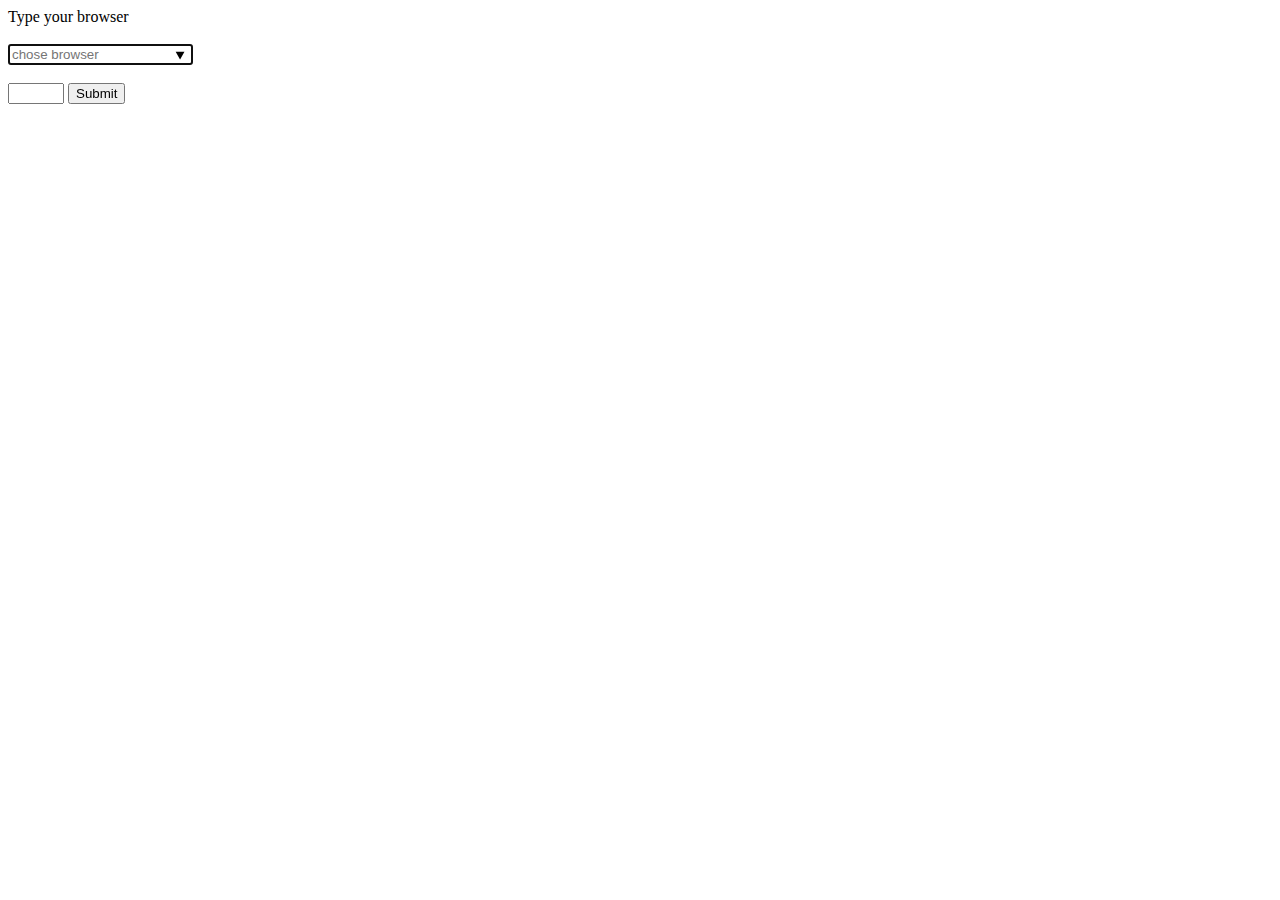
<file: 11.5.2018/index.html>
<!DOCTYPE html>
<html lang="en">
<head>
	<meta charset="UTF-8">
	<title>Document</title>
</head>
<body>
	<form action="">
		<label for="List" >Type your browser</label>
		<br></br>
	<input list="browsers" name="browser" placeholder= "chose browser"autofocus >
  <datalist id="browsers">
    <option value="Internet Explorer">
    <option value="Firefox">
    <option value="Chrome">
    <option value="Opera">
    <option value="Safari">
  </datalist>
  <br></br>
  <input type=number min="1" max="10" step="3">
  <input type="submit">
</form>

</body>
</html>
</file>
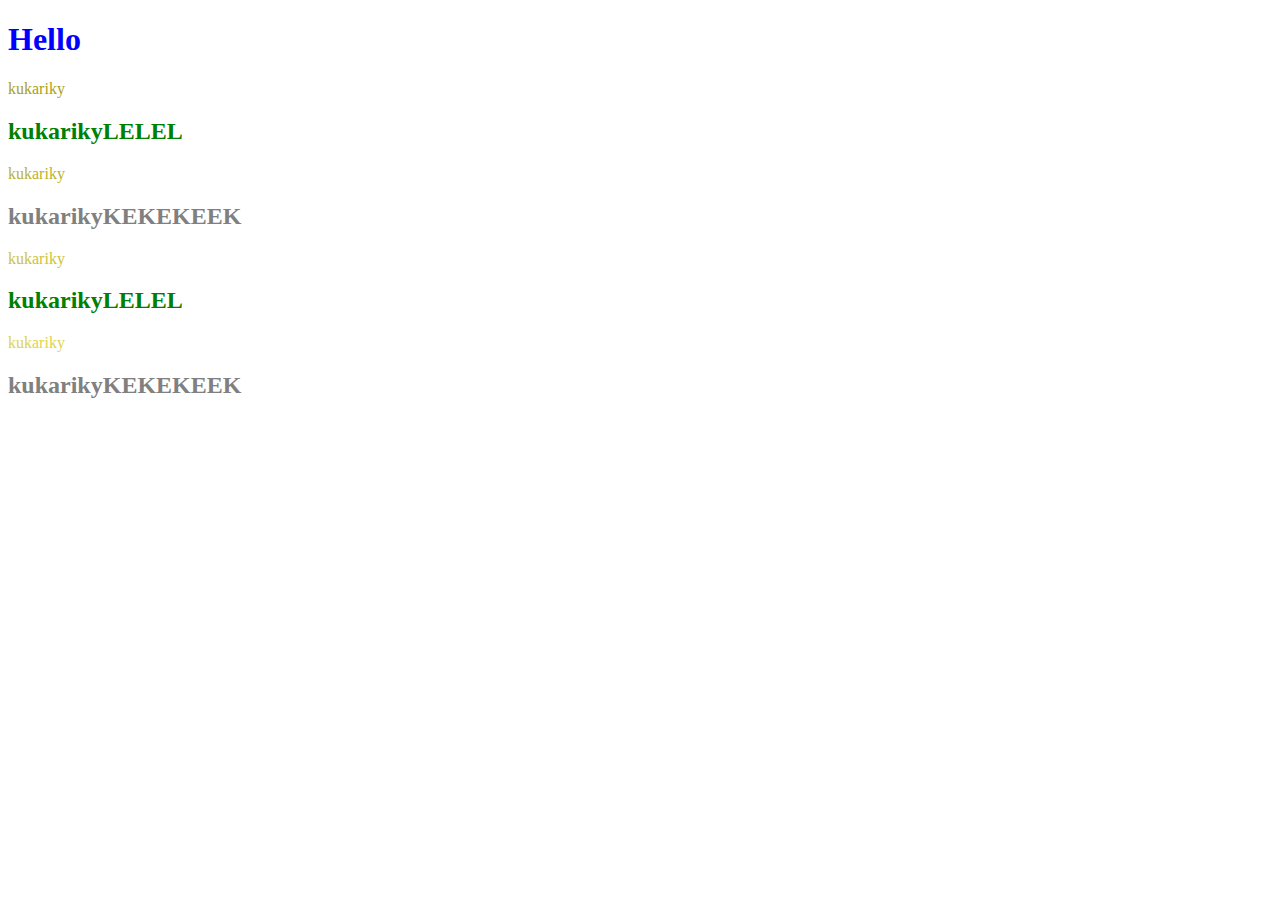
<file: 11.6.2018/index.html>
<!DOCTYPE html>
<html lang="en">
<head>
	<meta charset="UTF-8">
	<link rel="stylesheet" href="./style.css">

	<title>Document</title>
</head>
<body>
	<h1 class="lol">Hello</h1>
	<p id="a">Lorem ipsum dolor sit amet, consectetur adipisicing elit. Enim, magni, molestias! Similique illo mollitia accusamus possimus laudantium amet fuga ullam sequi, in maxime laboriosam quis libero magnam porro sapiente! Pariatur!</p>
	<h2 class="lel">Heyo1</h2>
	<p id="b">Lorem ipsum dolor sit amet, consectetur adipisicing elit. Animi, explicabo? Autem dignissimos consectetur, beatae voluptate quidem officiis quasi a consequatur. Cum assumenda omnis amet quis, modi. Distinctio unde, est dolor.</p>
	<h2 class="kek">heyo2</h2>
	<p id="c">Lorem ipsum dolor sit amet, consectetur adipisicing elit. Blanditiis eius id, laborum voluptates cupiditate? Ipsam mollitia odio quae odit exercitationem dicta rerum quidem, est, voluptas, delectus accusantium ipsa atque. Eos.</p>
	<h2 class ="lel">Heyo3</h2>
	<p id="d">Lorem ipsum dolor sit amet, consectetur adipisicing elit. Cum velit molestias odio doloremque cupiditate dolores quod aliquam harum. Quibusdam similique dignissimos inventore sunt odit facilis reiciendis adipisci, doloribus provident id.</p>
	<h2 class="kek">Heyo</h2>
	<iframe src="https://www.google.com/maps/embed?pb=!1m18!1m12!1m3!1d615.2668061837715!2d30.4714408!3d50.38343949999999!2m3!1f0!2f0!3f0!3m2!1i1024!2i768!4f13.1!3m3!1m2!1s0x40d4c8e4302f8173%3A0xed290a5326a634e3![base64]!5e0!3m2!1sru!2sca!4v1541534095626" width="600" height="450" frameborder="0" style="border:0" allowfullscreen></iframe>
		<script src="./main.js"></script>
</body>
</html>
</file>
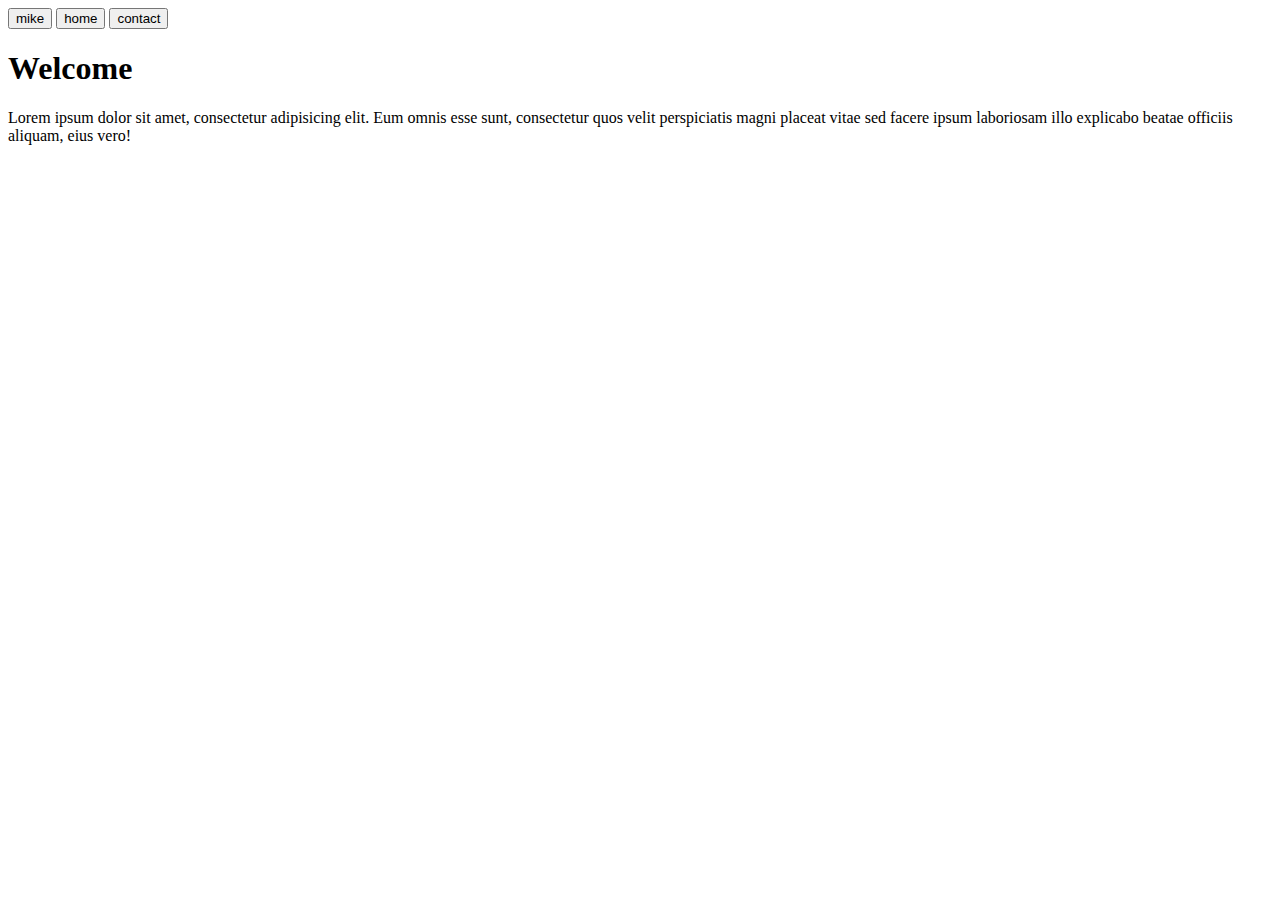
<file: chapter 2/index.html>
<!DOCTYPE html>
<html lang="en">
<head>
	<meta charset="UTF-8">
<title>Doc</title>	
<body>
<a href="mike.html" title="mikemike?"><button>mike</button></a>	
	<a href="index.html"><button>home</button></a>
		<a href="contact.html"><button>contact</button></a>
<h1>Welcome</h1>
<p>Lorem ipsum dolor sit amet, consectetur adipisicing elit. Eum omnis esse sunt, consectetur quos velit perspiciatis magni placeat vitae sed facere ipsum laboriosam illo explicabo beatae officiis aliquam, eius vero!</p>
</body>
</html>
</file>
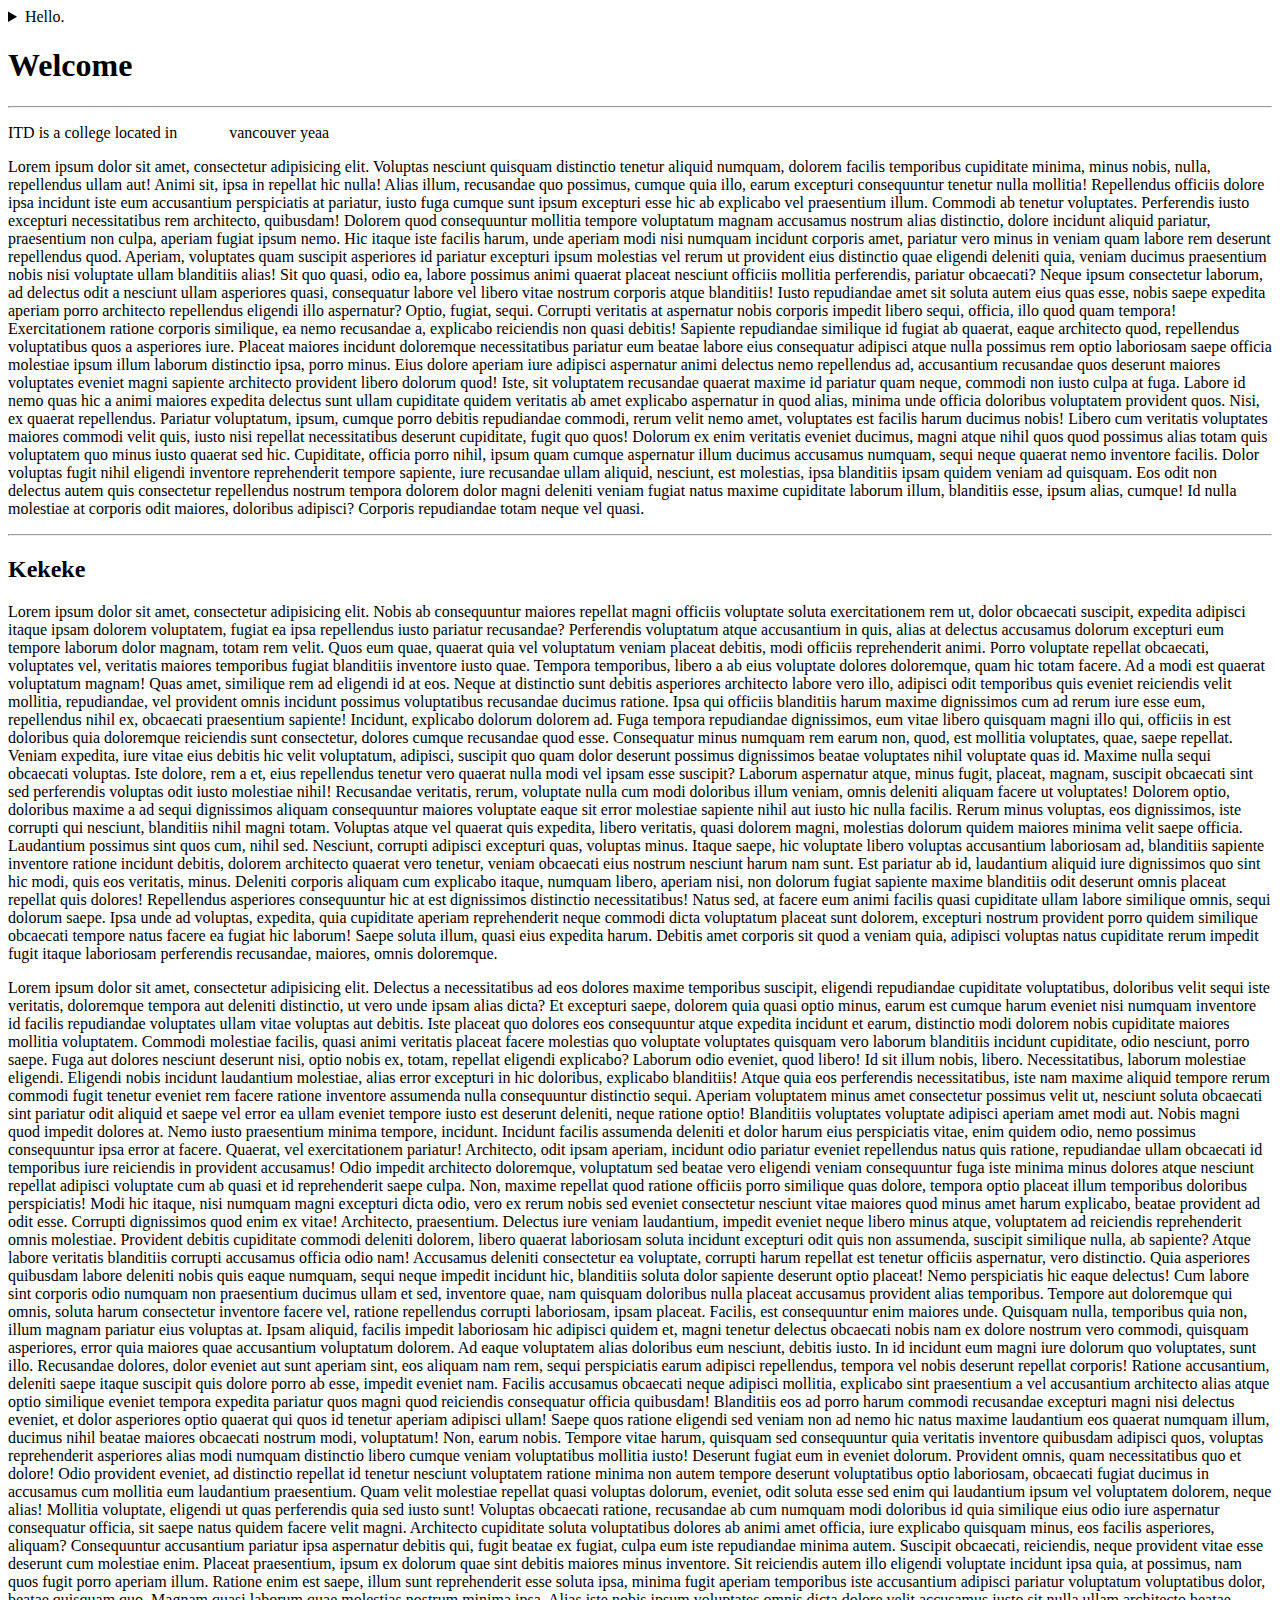
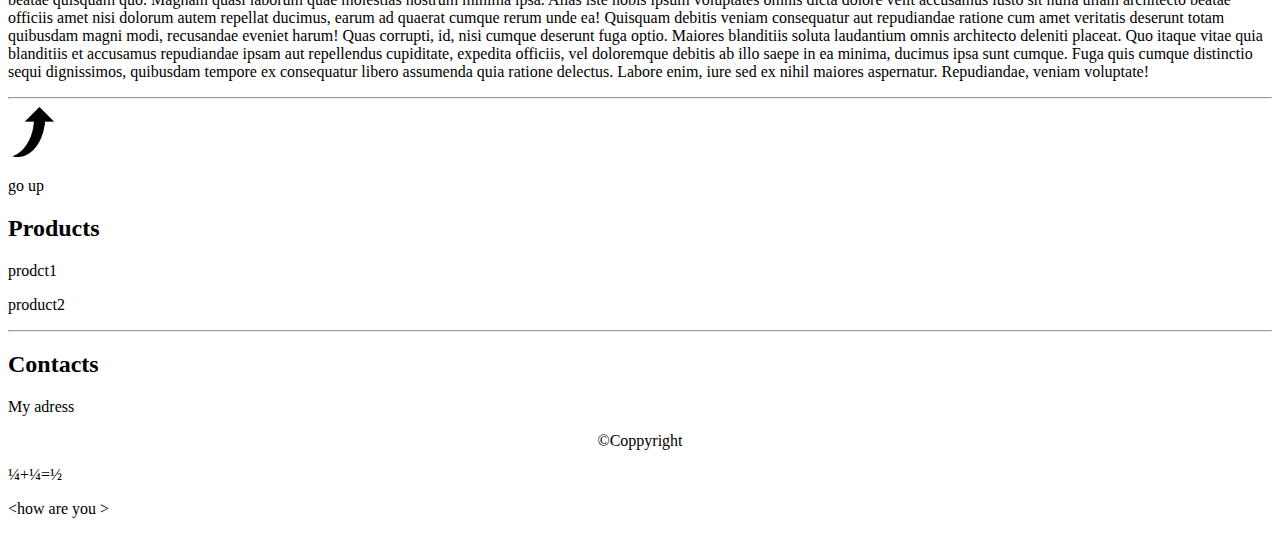
<file: Chapter3/Index.html>
<!DOCTYPE html>
<html lang="en">
   <head>
      <meta charset="UTF-8">
      <title>Document</title>
      <style type="text/css">
         footer{
            text-align: center;
         }
      </style>
   </head>
   <body>
   <details>
         <summary>Hello.</summary>
          <a href="#product" title="goes to product"><button>product</button></a>   
      <a href="#1" title="goes to home"><button>home</button></a>
      <a href="#contact" title="goes to contact"><button>contact</button></a>
      </details>
      <h1 id="1">Welcome</h1>
      <hr>

      <p>ITD is a college located in &nbsp;&nbsp;&nbsp;&nbsp;&nbsp;&nbsp;&nbsp;&nbsp;&nbsp;&nbsp;&nbsp; vancouver yeaa</p>
      <p>Lorem ipsum dolor sit amet, consectetur adipisicing elit. Voluptas nesciunt quisquam distinctio tenetur aliquid numquam, dolorem facilis temporibus cupiditate minima, minus nobis, nulla, repellendus ullam aut! Animi sit, ipsa in repellat hic nulla! Alias illum, recusandae quo possimus, cumque quia illo, earum excepturi consequuntur tenetur nulla mollitia! Repellendus officiis dolore ipsa incidunt iste eum accusantium perspiciatis at pariatur, iusto fuga cumque sunt ipsum excepturi esse hic ab explicabo vel praesentium illum. Commodi ab tenetur voluptates. Perferendis iusto excepturi necessitatibus rem architecto, quibusdam! Dolorem quod consequuntur mollitia tempore voluptatum magnam accusamus nostrum alias distinctio, dolore incidunt aliquid pariatur, praesentium non culpa, aperiam fugiat ipsum nemo. Hic itaque iste facilis harum, unde aperiam modi nisi numquam incidunt corporis amet, pariatur vero minus in veniam quam labore rem deserunt repellendus quod. Aperiam, voluptates quam suscipit asperiores id pariatur excepturi ipsum molestias vel rerum ut provident eius distinctio quae eligendi deleniti quia, veniam ducimus praesentium nobis nisi voluptate ullam blanditiis alias! Sit quo quasi, odio ea, labore possimus animi quaerat placeat nesciunt officiis mollitia perferendis, pariatur obcaecati? Neque ipsum consectetur laborum, ad delectus odit a nesciunt ullam asperiores quasi, consequatur labore vel libero vitae nostrum corporis atque blanditiis! Iusto repudiandae amet sit soluta autem eius quas esse, nobis saepe expedita aperiam porro architecto repellendus eligendi illo aspernatur? Optio, fugiat, sequi. Corrupti veritatis at aspernatur nobis corporis impedit libero sequi, officia, illo quod quam tempora! Exercitationem ratione corporis similique, ea nemo recusandae a, explicabo reiciendis non quasi debitis! Sapiente repudiandae similique id fugiat ab quaerat, eaque architecto quod, repellendus voluptatibus quos a asperiores iure. Placeat maiores incidunt doloremque necessitatibus pariatur eum beatae labore eius consequatur adipisci atque nulla possimus rem optio laboriosam saepe officia molestiae ipsum illum laborum distinctio ipsa, porro minus. Eius dolore aperiam iure adipisci aspernatur animi delectus nemo repellendus ad, accusantium recusandae quos deserunt maiores voluptates eveniet magni sapiente architecto provident libero dolorum quod! Iste, sit voluptatem recusandae quaerat maxime id pariatur quam neque, commodi non iusto culpa at fuga. Labore id nemo quas hic a animi maiores expedita delectus sunt ullam cupiditate quidem veritatis ab amet explicabo aspernatur in quod alias, minima unde officia doloribus voluptatem provident quos. Nisi, ex quaerat repellendus. Pariatur voluptatum, ipsum, cumque porro debitis repudiandae commodi, rerum velit nemo amet, voluptates est facilis harum ducimus nobis! Libero cum veritatis voluptates maiores commodi velit quis, iusto nisi repellat necessitatibus deserunt cupiditate, fugit quo quos! Dolorum ex enim veritatis eveniet ducimus, magni atque nihil quos quod possimus alias totam quis voluptatem quo minus iusto quaerat sed hic. Cupiditate, officia porro nihil, ipsum quam cumque aspernatur illum ducimus accusamus numquam, sequi neque quaerat nemo inventore facilis. Dolor voluptas fugit nihil eligendi inventore reprehenderit tempore sapiente, iure recusandae ullam aliquid, nesciunt, est molestias, ipsa blanditiis ipsam quidem veniam ad quisquam. Eos odit non delectus autem quis consectetur repellendus nostrum tempora dolorem dolor magni deleniti veniam fugiat natus maxime cupiditate laborum illum, blanditiis esse, ipsum alias, cumque! Id nulla molestiae at corporis odit maiores, doloribus adipisci? Corporis repudiandae totam neque vel quasi.</p>
      <hr>
      
      <h2>Kekeke</h2>
      <p>Lorem ipsum dolor sit amet, consectetur adipisicing elit. Nobis ab consequuntur maiores repellat magni officiis voluptate soluta exercitationem rem ut, dolor obcaecati suscipit, expedita adipisci itaque ipsam dolorem voluptatem, fugiat ea ipsa repellendus iusto pariatur recusandae? Perferendis voluptatum atque accusantium in quis, alias at delectus accusamus dolorum excepturi eum tempore laborum dolor magnam, totam rem velit. Quos eum quae, quaerat quia vel voluptatum veniam placeat debitis, modi officiis reprehenderit animi. Porro voluptate repellat obcaecati, voluptates vel, veritatis maiores temporibus fugiat blanditiis inventore iusto quae. Tempora temporibus, libero a ab eius voluptate dolores doloremque, quam hic totam facere. Ad a modi est quaerat voluptatum magnam! Quas amet, similique rem ad eligendi id at eos. Neque at distinctio sunt debitis asperiores architecto labore vero illo, adipisci odit temporibus quis eveniet reiciendis velit mollitia, repudiandae, vel provident omnis incidunt possimus voluptatibus recusandae ducimus ratione. Ipsa qui officiis blanditiis harum maxime dignissimos cum ad rerum iure esse eum, repellendus nihil ex, obcaecati praesentium sapiente! Incidunt, explicabo dolorum dolorem ad. Fuga tempora repudiandae dignissimos, eum vitae libero quisquam magni illo qui, officiis in est doloribus quia doloremque reiciendis sunt consectetur, dolores cumque recusandae quod esse. Consequatur minus numquam rem earum non, quod, est mollitia voluptates, quae, saepe repellat. Veniam expedita, iure vitae eius debitis hic velit voluptatum, adipisci, suscipit quo quam dolor deserunt possimus dignissimos beatae voluptates nihil voluptate quas id. Maxime nulla sequi obcaecati voluptas. Iste dolore, rem a et, eius repellendus tenetur vero quaerat nulla modi vel ipsam esse suscipit? Laborum aspernatur atque, minus fugit, placeat, magnam, suscipit obcaecati sint sed perferendis voluptas odit iusto molestiae nihil! Recusandae veritatis, rerum, voluptate nulla cum modi doloribus illum veniam, omnis deleniti aliquam facere ut voluptates! Dolorem optio, doloribus maxime a ad sequi dignissimos aliquam consequuntur maiores voluptate eaque sit error molestiae sapiente nihil aut iusto hic nulla facilis. Rerum minus voluptas, eos dignissimos, iste corrupti qui nesciunt, blanditiis nihil magni totam. Voluptas atque vel quaerat quis expedita, libero veritatis, quasi dolorem magni, molestias dolorum quidem maiores minima velit saepe officia. Laudantium possimus sint quos cum, nihil sed. Nesciunt, corrupti adipisci excepturi quas, voluptas minus. Itaque saepe, hic voluptate libero voluptas accusantium laboriosam ad, blanditiis sapiente inventore ratione incidunt debitis, dolorem architecto quaerat vero tenetur, veniam obcaecati eius nostrum nesciunt harum nam sunt. Est pariatur ab id, laudantium aliquid iure dignissimos quo sint hic modi, quis eos veritatis, minus. Deleniti corporis aliquam cum explicabo itaque, numquam libero, aperiam nisi, non dolorum fugiat sapiente maxime blanditiis odit deserunt omnis placeat repellat quis dolores! Repellendus asperiores consequuntur hic at est dignissimos distinctio necessitatibus! Natus sed, at facere eum animi facilis quasi cupiditate ullam labore similique omnis, sequi dolorum saepe. Ipsa unde ad voluptas, expedita, quia cupiditate aperiam reprehenderit neque commodi dicta voluptatum placeat sunt dolorem, excepturi nostrum provident porro quidem similique obcaecati tempore natus facere ea fugiat hic laborum! Saepe soluta illum, quasi eius expedita harum. Debitis amet corporis sit quod a veniam quia, adipisci voluptas natus cupiditate rerum impedit fugit itaque laboriosam perferendis recusandae, maiores, omnis doloremque.</p>
      <p>Lorem ipsum dolor sit amet, consectetur adipisicing elit. Delectus a necessitatibus ad eos dolores maxime temporibus suscipit, eligendi repudiandae cupiditate voluptatibus, doloribus velit sequi iste veritatis, doloremque tempora aut deleniti distinctio, ut vero unde ipsam alias dicta? Et excepturi saepe, dolorem quia quasi optio minus, earum est cumque harum eveniet nisi numquam inventore id facilis repudiandae voluptates ullam vitae voluptas aut debitis. Iste placeat quo dolores eos consequuntur atque expedita incidunt et earum, distinctio modi dolorem nobis cupiditate maiores mollitia voluptatem. Commodi molestiae facilis, quasi animi veritatis placeat facere molestias quo voluptate voluptates quisquam vero laborum blanditiis incidunt cupiditate, odio nesciunt, porro saepe. Fuga aut dolores nesciunt deserunt nisi, optio nobis ex, totam, repellat eligendi explicabo? Laborum odio eveniet, quod libero! Id sit illum nobis, libero. Necessitatibus, laborum molestiae eligendi. Eligendi nobis incidunt laudantium molestiae, alias error excepturi in hic doloribus, explicabo blanditiis! Atque quia eos perferendis necessitatibus, iste nam maxime aliquid tempore rerum commodi fugit tenetur eveniet rem facere ratione inventore assumenda nulla consequuntur distinctio sequi. Aperiam voluptatem minus amet consectetur possimus velit ut, nesciunt soluta obcaecati sint pariatur odit aliquid et saepe vel error ea ullam eveniet tempore iusto est deserunt deleniti, neque ratione optio! Blanditiis voluptates voluptate adipisci aperiam amet modi aut. Nobis magni quod impedit dolores at. Nemo iusto praesentium minima tempore, incidunt. Incidunt facilis assumenda deleniti et dolor harum eius perspiciatis vitae, enim quidem odio, nemo possimus consequuntur ipsa error at facere. Quaerat, vel exercitationem pariatur! Architecto, odit ipsam aperiam, incidunt odio pariatur eveniet repellendus natus quis ratione, repudiandae ullam obcaecati id temporibus iure reiciendis in provident accusamus! Odio impedit architecto doloremque, voluptatum sed beatae vero eligendi veniam consequuntur fuga iste minima minus dolores atque nesciunt repellat adipisci voluptate cum ab quasi et id reprehenderit saepe culpa. Non, maxime repellat quod ratione officiis porro similique quas dolore, tempora optio placeat illum temporibus doloribus perspiciatis! Modi hic itaque, nisi numquam magni excepturi dicta odio, vero ex rerum nobis sed eveniet consectetur nesciunt vitae maiores quod minus amet harum explicabo, beatae provident ad odit esse. Corrupti dignissimos quod enim ex vitae! Architecto, praesentium. Delectus iure veniam laudantium, impedit eveniet neque libero minus atque, voluptatem ad reiciendis reprehenderit omnis molestiae. Provident debitis cupiditate commodi deleniti dolorem, libero quaerat laboriosam soluta incidunt excepturi odit quis non assumenda, suscipit similique nulla, ab sapiente? Atque labore veritatis blanditiis corrupti accusamus officia odio nam! Accusamus deleniti consectetur ea voluptate, corrupti harum repellat est tenetur officiis aspernatur, vero distinctio. Quia asperiores quibusdam labore deleniti nobis quis eaque numquam, sequi neque impedit incidunt hic, blanditiis soluta dolor sapiente deserunt optio placeat! Nemo perspiciatis hic eaque delectus! Cum labore sint corporis odio numquam non praesentium ducimus ullam et sed, inventore quae, nam quisquam doloribus nulla placeat accusamus provident alias temporibus. Tempore aut doloremque qui omnis, soluta harum consectetur inventore facere vel, ratione repellendus corrupti laboriosam, ipsam placeat. Facilis, est consequuntur enim maiores unde. Quisquam nulla, temporibus quia non, illum magnam pariatur eius voluptas at. Ipsam aliquid, facilis impedit laboriosam hic adipisci quidem et, magni tenetur delectus obcaecati nobis nam ex dolore nostrum vero commodi, quisquam asperiores, error quia maiores quae accusantium voluptatum dolorem. Ad eaque voluptatem alias doloribus eum nesciunt, debitis iusto. In id incidunt eum magni iure dolorum quo voluptates, sunt illo. Recusandae dolores, dolor eveniet aut sunt aperiam sint, eos aliquam nam rem, sequi perspiciatis earum adipisci repellendus, tempora vel nobis deserunt repellat corporis! Ratione accusantium, deleniti saepe itaque suscipit quis dolore porro ab esse, impedit eveniet nam. Facilis accusamus obcaecati neque adipisci mollitia, explicabo sint praesentium a vel accusantium architecto alias atque optio similique eveniet tempora expedita pariatur quos magni quod reiciendis consequatur officia quibusdam! Blanditiis eos ad porro harum commodi recusandae excepturi magni nisi delectus eveniet, et dolor asperiores optio quaerat qui quos id tenetur aperiam adipisci ullam! Saepe quos ratione eligendi sed veniam non ad nemo hic natus maxime laudantium eos quaerat numquam illum, ducimus nihil beatae maiores obcaecati nostrum modi, voluptatum! Non, earum nobis. Tempore vitae harum, quisquam sed consequuntur quia veritatis inventore quibusdam adipisci quos, voluptas reprehenderit asperiores alias modi numquam distinctio libero cumque veniam voluptatibus mollitia iusto! Deserunt fugiat eum in eveniet dolorum. Provident omnis, quam necessitatibus quo et dolore! Odio provident eveniet, ad distinctio repellat id tenetur nesciunt voluptatem ratione minima non autem tempore deserunt voluptatibus optio laboriosam, obcaecati fugiat ducimus in accusamus cum mollitia eum laudantium praesentium. Quam velit molestiae repellat quasi voluptas dolorum, eveniet, odit soluta esse sed enim qui laudantium ipsum vel voluptatem dolorem, neque alias! Mollitia voluptate, eligendi ut quas perferendis quia sed iusto sunt! Voluptas obcaecati ratione, recusandae ab cum numquam modi doloribus id quia similique eius odio iure aspernatur consequatur officia, sit saepe natus quidem facere velit magni. Architecto cupiditate soluta voluptatibus dolores ab animi amet officia, iure explicabo quisquam minus, eos facilis asperiores, aliquam? Consequuntur accusantium pariatur ipsa aspernatur debitis qui, fugit beatae ex fugiat, culpa eum iste repudiandae minima autem. Suscipit obcaecati, reiciendis, neque provident vitae esse deserunt cum molestiae enim. Placeat praesentium, ipsum ex dolorum quae sint debitis maiores minus inventore. Sit reiciendis autem illo eligendi voluptate incidunt ipsa quia, at possimus, nam quos fugit porro aperiam illum. Ratione enim est saepe, illum sunt reprehenderit esse soluta ipsa, minima fugit aperiam temporibus iste accusantium adipisci pariatur voluptatum voluptatibus dolor, beatae quisquam quo. Magnam quasi laborum quae molestias nostrum minima ipsa. Alias iste nobis ipsum voluptates omnis dicta dolore velit accusamus iusto sit nulla ullam architecto beatae officiis amet nisi dolorum autem repellat ducimus, earum ad quaerat cumque rerum unde ea! Quisquam debitis veniam consequatur aut repudiandae ratione cum amet veritatis deserunt totam quibusdam magni modi, recusandae eveniet harum! Quas corrupti, id, nisi cumque deserunt fuga optio. Maiores blanditiis soluta laudantium omnis architecto deleniti placeat. Quo itaque vitae quia blanditiis et accusamus repudiandae ipsam aut repellendus cupiditate, expedita officiis, vel doloremque debitis ab illo saepe in ea minima, ducimus ipsa sunt cumque. Fuga quis cumque distinctio sequi dignissimos, quibusdam tempore ex consequatur libero assumenda quia ratione delectus. Labore enim, iure sed ex nihil maiores aspernatur. Repudiandae, veniam voluptate!</p>
      <hr>
      <a href="#1"title="goes to home"><img src="up.jpg" style="height:50px; width: 50px;"></a><p>go up</p>
      <h2 id="product">Products</h2>
      <p>prodct1</p>
      <p>product2</p>
      <hr>
      <h2 id="contact"> Contacts</h2>
      <p>My adress</p>
      <footer>&copy;Coppyright</footer>
        <p>&frac14;+&frac14;=&frac12;</p>
      <p>&lt;how are you &gt;</p>
   </body>
</html>
</file>
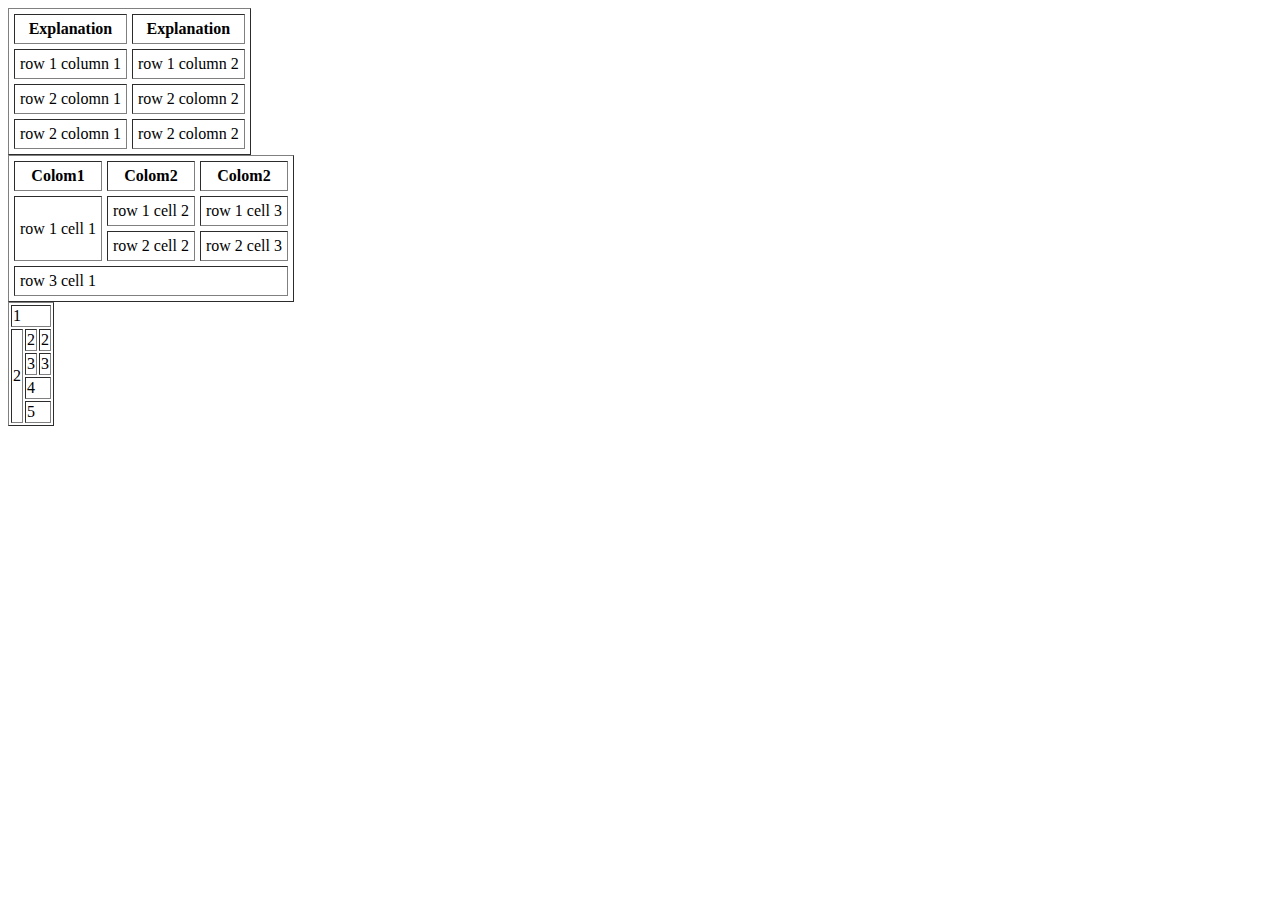
<file: Chapter4/index.html>
<!DOCTYPE html>
<html lang="en">
<head>
	<meta charset="UTF-8">
	<title>Document</title>

</head>
<body>
	<table border="1"cellpadding="5" cellspacing="5">
			<tr>
			<th>Explanation</th>
			<th>Explanation</th>
		</tr>
		<tr>
			<td>row 1 column 1</td>
			<td>row 1 column 2</td>
		</tr>
		<tr>
			<td>row 2 colomn 1</td>
			<td>row 2 colomn 2</td>
		</tr>
		<tr>
			<td>row 2 colomn 1</td>
			<td>row 2 colomn 2</td>
		</tr>
	</table>
		<table border="1"cellpadding="5" cellspacing="5">
			<tr>
			<th>Colom1</th>
			<th>Colom2</th>
				<th>Colom2</th>
		</tr>
		<tr>
			<td rowspan="2">row 1 cell 1</td>
			<td>row 1 cell 2</td>
				<td>row 1 cell 3</td>
		</tr>
		<tr>
			<td>row 2 cell 2</td>
			<td>row 2 cell 3</td>

		</tr>
		<tr>
			<td colspan="3">row 3 cell 1</td>
		
			
		</tr>
	</table>
	<table border="1">
		<tr> 
			<td colspan="3">1</td>
			</tr>
		<tr> 
		<td rowspan="4">2</td>

		<td>2</td>
		<td>2</td>
	</tr>
		<tr>
		<td>3</td>
		<td>3</td>
		</tr>
		<tr>
		<td colspan="3">4</td>
	</tr>
		<tr>
		<td colspan="3">5</td>
</tr>
	
	</table>
</body>
</html>
</file>
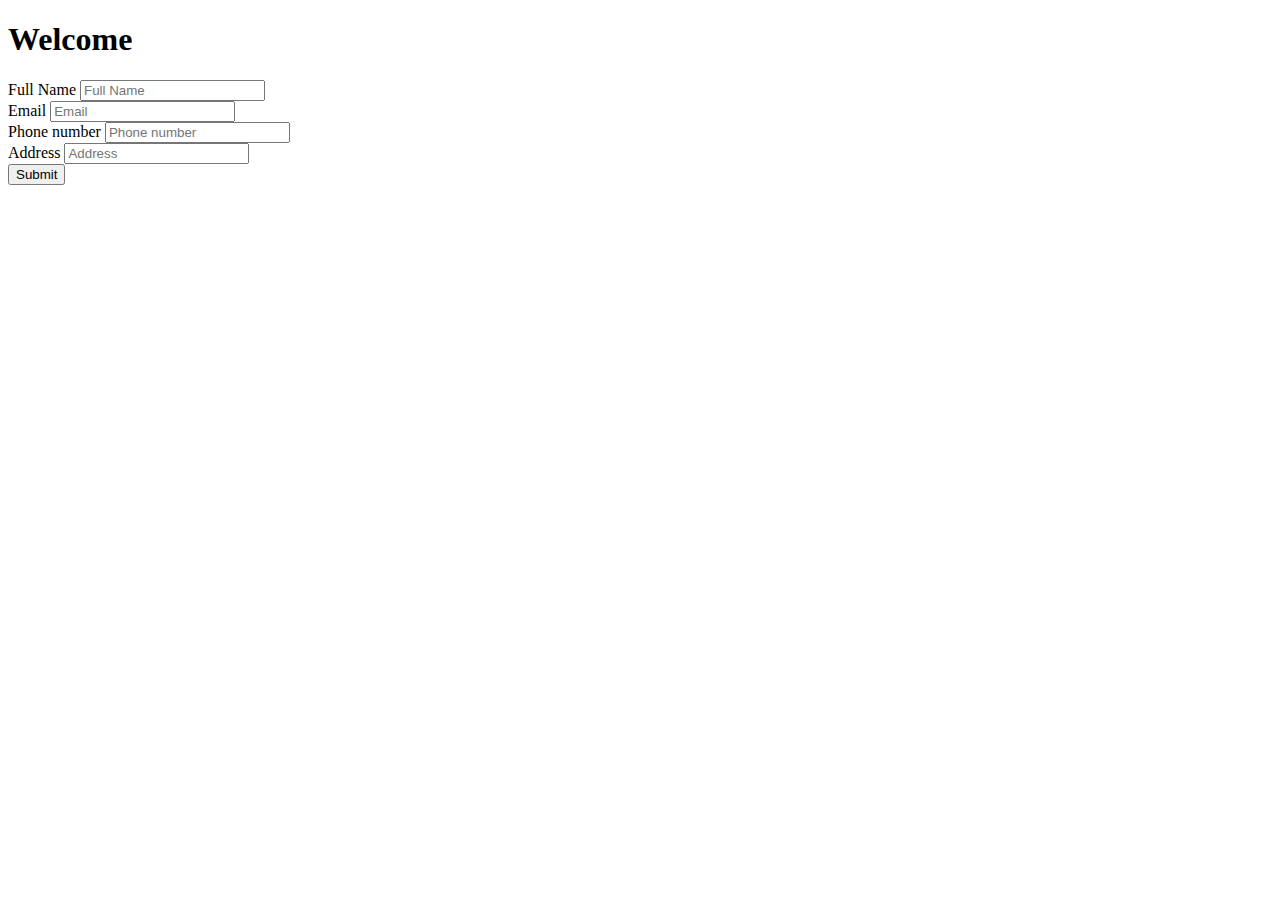
<file: plesent5/index.html>
<!DOCTYPE html>
<html>
   <head>
   	<meta charset="utf-8">
   </head>
   <body>
   	<h1>Welcome</h1>
      <form  action="">
      	<div>
         <lable for="Full Name">Full Name</lable>
         <input id="Full Name" type="text" placeholder="Full Name">
     </div>
     <div>
         <lable for ="ba">Email</lable>
         <input id ="ba" type="email" placeholder="Email">
         </div>
         <div> 
         <lable for ="ca">Phone number</lable>
         <input id ="ca" type="tel" placeholder="Phone number" >
     </div>
     <div>
         <lable for ="da">Address</lable>
         <input id ="da" type="text" placeholder="Address">
     </div>
         <input type="submit" value="Submit">
      </form>
   </body>
</html>
</file>
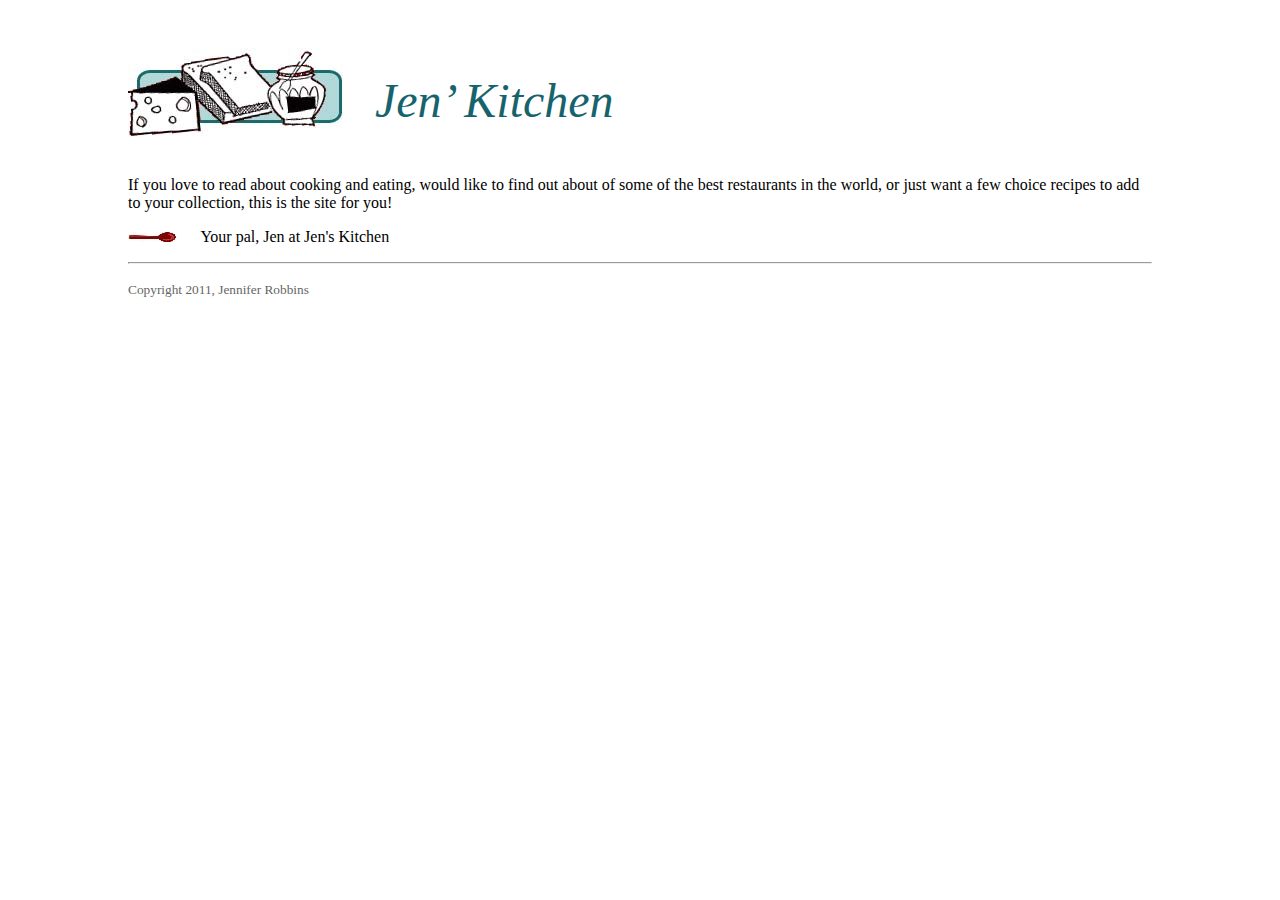
<file: something/index.html>
<!DOCTYPE html>
<html>
 <head>
<title>Jen's Kitchen</title>
<link rel="stylesheet" href="kek.css" type="text/css" >
</head>
<body>
<h1><img src="foods.jpg" alt="food illustration"> Jen&rsquo; Kitchen</h1>
<p>If you love to read about cooking and eating, would like to find out about
of some of the best restaurants in the world, or just want a few choice recipes to add to your
collection, this is the site for you!</p>
<p><img src="spoon.jpg" alt="spoon illustration"> Your pal, Jen at Jen's Kitchen</p>
<hr>
<p><small>Copyright 2011, Jennifer Robbins</small></p>
</body>
</html>
</file>
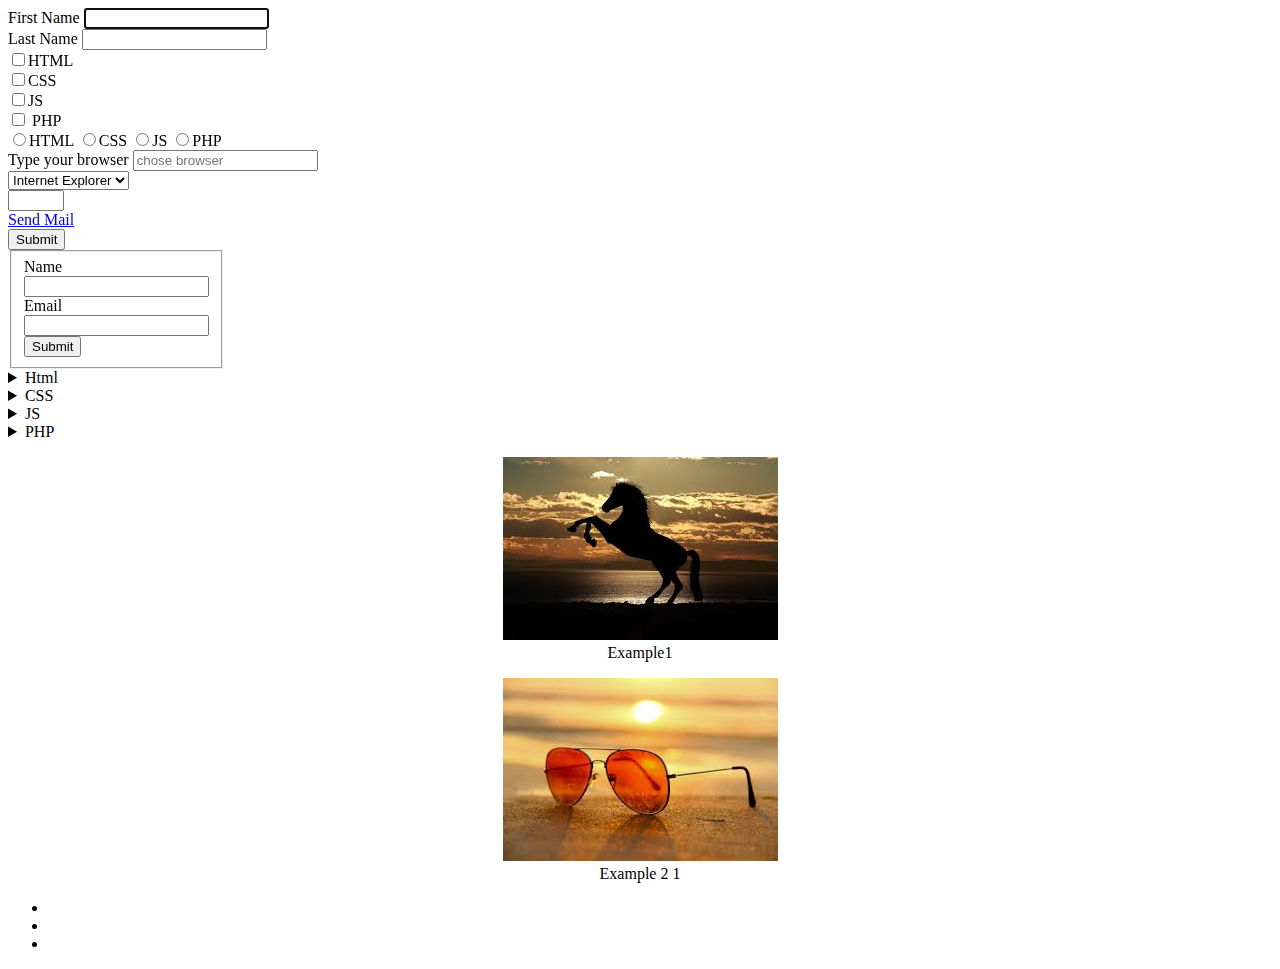
<file: 11.5.2018/form.html>
<!DOCTYPE html>
<html lang="en">
<head>
	<meta charset="UTF-8">
	<title>Document</title>
	<style>
		fieldset{
			width: 10%;
		}
		figure{
			text-align: center;
		}
	</style>
</head>
<body>
	<form>
		<div>
		<label>First Name</label>
		<input type="Text" name="First Name" autofocus>
</div>
<div>
<label>Last Name</label>
		<input type="Text" name="Last Name">
	</div>
	<div>
		<input type="checkbox">HTML
	</div>
	<div>
				<input type="checkbox">CSS
				</div>

				<div>
				<input type="checkbox">JS
				</div>
 
				<div>
				<input type="checkbox">	PHP	
	</div>
	<div>
		<input type="radio" name="HTML">HTML


				<input type="radio" name="HTML">CSS
		
		
				<input type="radio" name="HTML">JS
	

		
				<input type="radio" name="HTML">PHP	
	</div>
	<div>
			<label for="List" >Type your browser</label>
	<input list="browsers" name="browser" placeholder= "chose browser" >
  <datalist id="browsers">
    <option value="Internet Explorer">  </option>
    <option value="Firefox">  </option>
    <option value="Chrome">  </option>
    <option value="Opera">  </option>
    <option value="Safari">  </option>
 
  </datalist>
</div>
  <div>
  <select name="dropdown">
  	   <option value="Internet Explorer">Internet Explorer</option>
    <option value="Firefox"> Firefox</option>
    <option value="Chrome">Chrome  </option>
    <option value="Opera"> Opera</option>
    <option value="Safari">Safari  </option>
  </select>
  </div>
<div>
  <input type=number min="1" max="10" step="3">
  </div>
  <div>
<a href= "mailto:moriel4@outlook.com?Subject=A%20Question" target="_top">Send Mail</a>

  </div>
  <input type="submit">
	</form>

	<form action="void">
		<fieldset>
				<lable >Name</lable>
				<input type="text">
				<lable>Email</lable>
				<input type="text">
				<input type="submit">
	
		</fieldset>
	</form>
	<details>
		<summary>
			Html
		</summary>
		<article>
			<h2>Html Article</h2>
			Lorem ipsum dolor sit amet, consectetur adipisicing elit. Dolores sed illo corporis deserunt iure tempore! Aut ut totam facere maiores eaque beatae autem error reiciendis vitae. Atque quas illum asperiores, eveniet a, magnam suscipit corporis totam temporibus incidunt, magni nostrum sed libero aperiam ratione quidem assumenda harum tempore dicta nihil.
		</article>
	</details>
	<div>
	<details>
		<summary>
			CSS
		</summary>
		<article>
			<h2>CSS Article</h2>
			Lorem ipsum dolor sit amet, consectetur adipisicing elit. Facilis nostrum explicabo obcaecati voluptatibus similique animi mollitia architecto odio, exercitationem repudiandae aliquam ducimus labore temporibus est, accusamus eligendi corporis! Ea, beatae ab nam ut, aspernatur neque quae. Inventore qui quidem quibusdam!
		</article>
	</details>
	</div><div>
	<details>
		<summary>JS</summary>
		<article>
			<h2>JS Article</h2>
			Lorem ipsum dolor sit amet, consectetur adipisicing elit. Fugiat perspiciatis nostrum quae itaque animi consequuntur aut praesentium voluptate suscipit, accusantium officia optio vel corporis possimus! Dolores blanditiis commodi aspernatur magnam.
		</article>
	</details>
</div>
	<details>
		<summary>PHP</summary>
		<article>
			<h2>PHP Article</h2>
			Lorem ipsum dolor sit amet, consectetur adipisicing elit. Aliquid maiores perspiciatis iste blanditiis dolore, maxime molestias architecto libero ratione commodi.
		</article>
	</details>
	
	<figure>
		<img src="download.jfif" alt="ooops">
		<figcaption>Example1</figcaption>
	</figure>
	<figure>
		<img src="kek.jfif" alt="ooops">
		<figcaption>Example 2 1</figcaption>
	</figure>
<nav>
	<ul>
		<li><a href=""></a></li>
		<li><a href=""></a></li>
		<li><a href=""></a></li>
	</ul>
</nav>
</body>
</html>
</file>
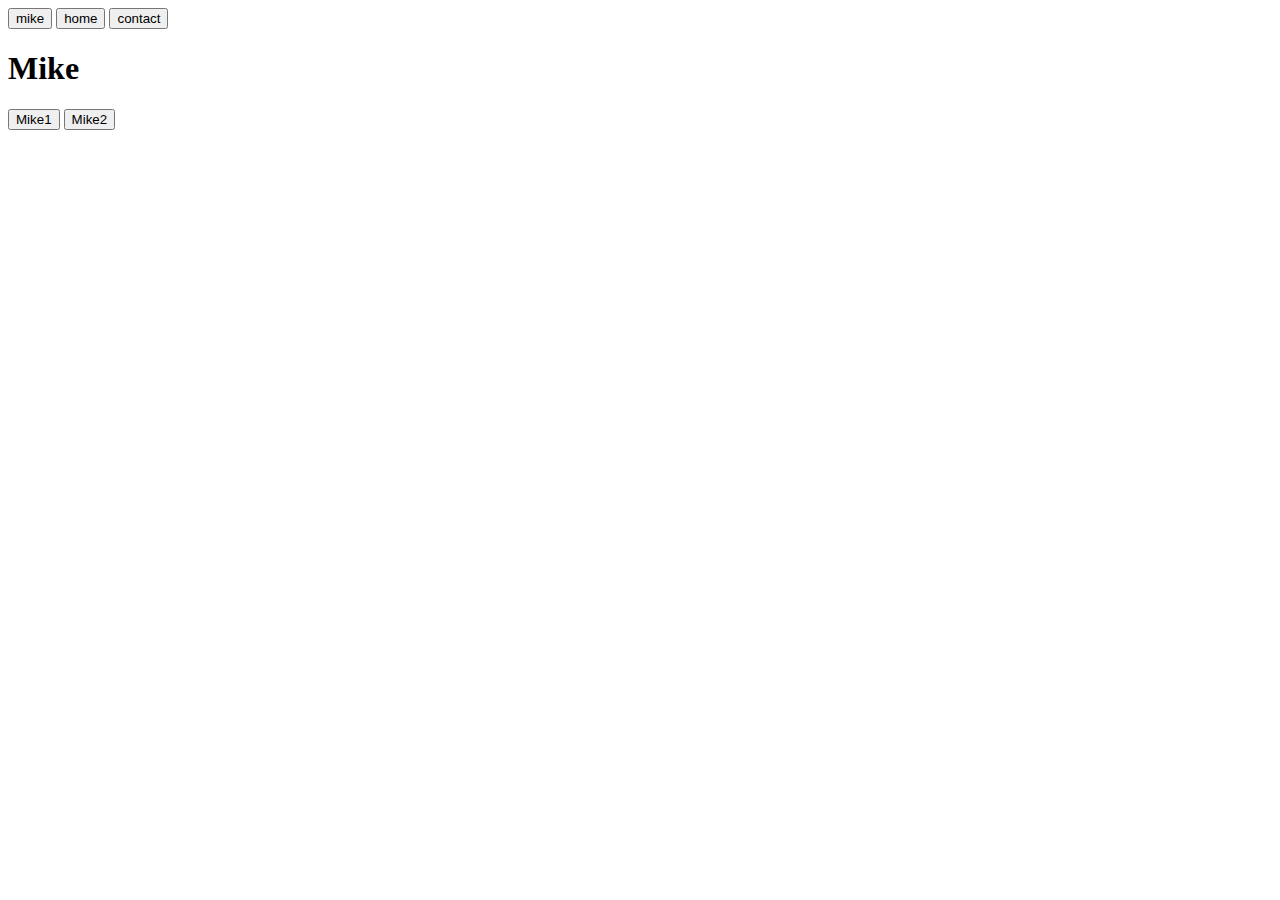
<file: chapter 2/Mike.html>
<!DOCTYPE html>
<html lang="en">
<head>
	<meta charset="UTF-8">
	<title>Document</title>
</head>
<body>
	<a href="mike.html" title="mikemike?"><button>mike</button></a>	
	<a href="index.html"><button>home</button></a>
			<a href="contact.html"><button>contact</button></a>
	<h1>Mike</h1>
	<a href="http://www.google.com"><button>Mike1</button></a>
		<a href="http://www.google.com"><button>Mike2</button></a>

</body>
</html>
</file>
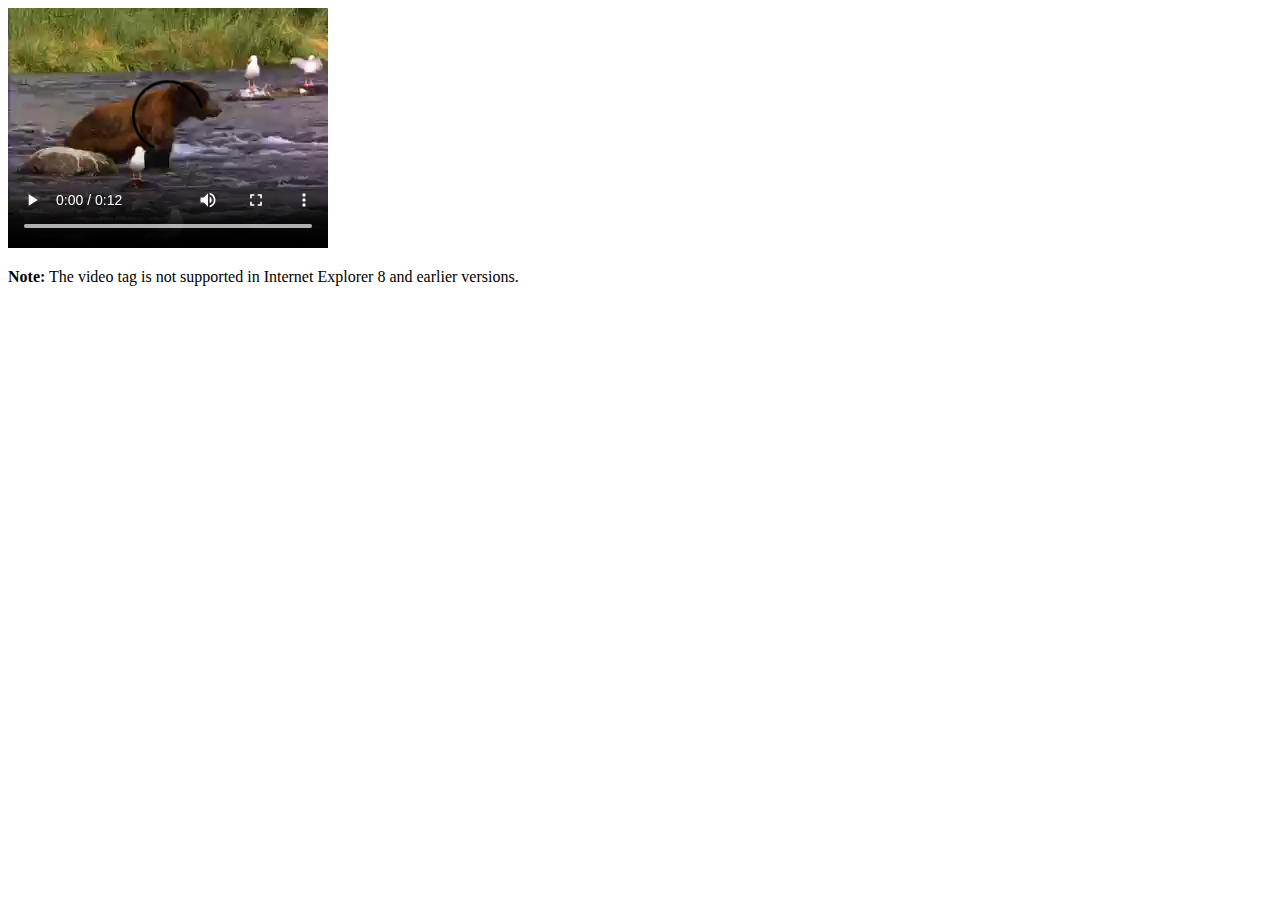
<file: something/kek.html>
<!DOCTYPE html>
<html>
<body>

<video width="320" height="240" controls>
  <source src="movie.mp4" type="video/mp4">
  <source src="movie.ogg" type="video/ogg">
  Your browser does not support the video tag.
</video>

<p><strong>Note:</strong> The video tag is not supported in Internet Explorer 8 and earlier versions.</p>

</body>
</html>
</file>
<file: 11.6.2018/style.css>
.lol{
	color: blue;
}
.lel{
	color:green;
}
.kek{
	color:grey;
}
#a{ 
	color:#aaa11a;

}
#b{
	color:#bbb22b;
}
#c{
	color:#ccc33c;
}
#d{
	color:#ddd44d;
}
</file>
<file: something/kek.css>
body{
	font: normal 1em Verdana; 
	margin: 1em 10%;
}
h1{ 
	font: italic 3em Georgia; 
	color: rgb(23, 99, 109); 
	margin: 1em 0 1em;
}
img{ 
	margin: 0 20px 0 0;
}
h1 img{ 
	margin-bottom: -20px; 
}
small{ 
	color: #666666;
}
</file>
